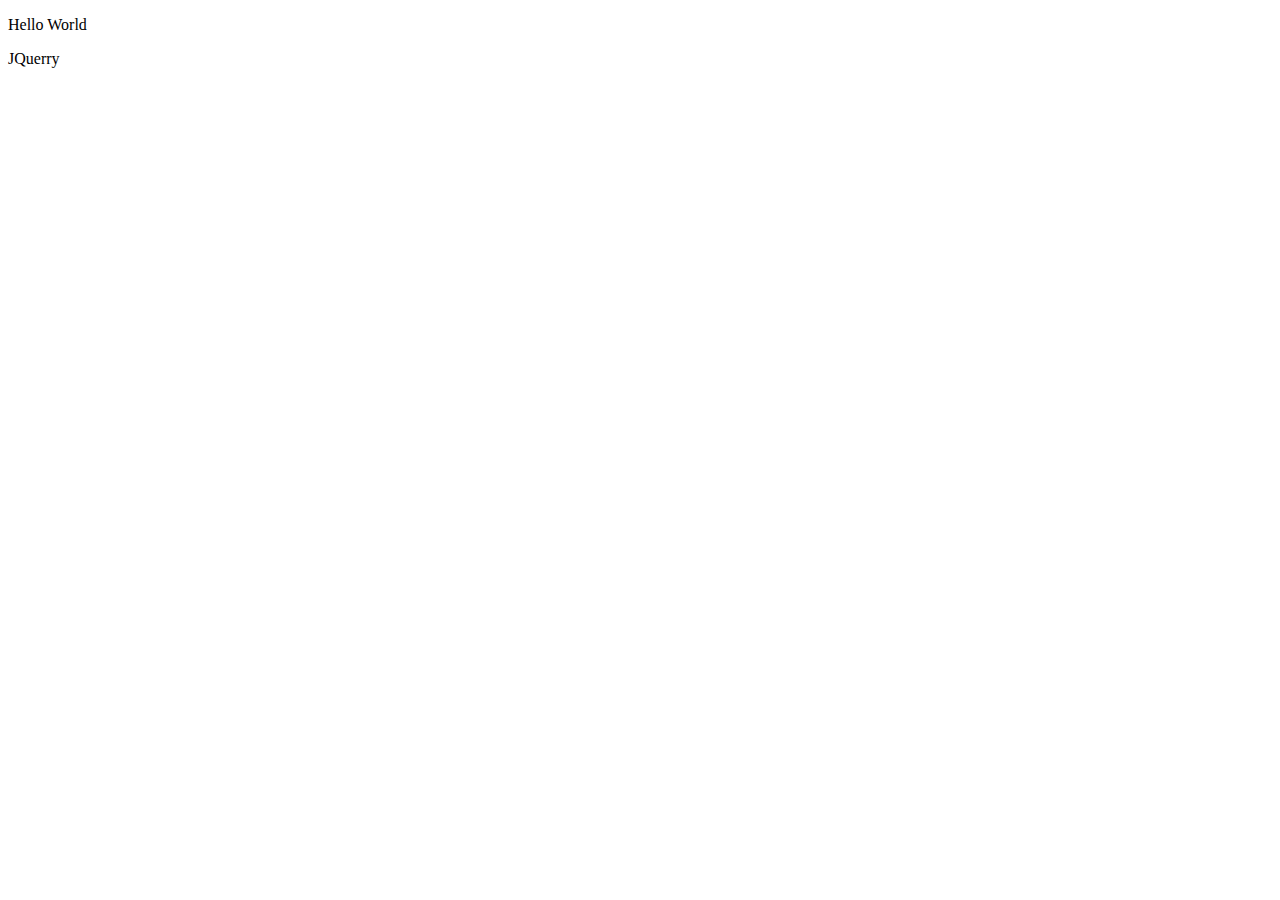
<file: index.html>
<!DOCTYPE html>
<html lang="en">
<head>
    <meta charset="UTF-8">
    <meta name="viewport" content="width=device-width, initial-scale=1.0">
    <title>sidekick</title>
</head>
<body>
    <p>Hello World</p>
    <p>JQuerry </p>
</body>
</html>
</file>
